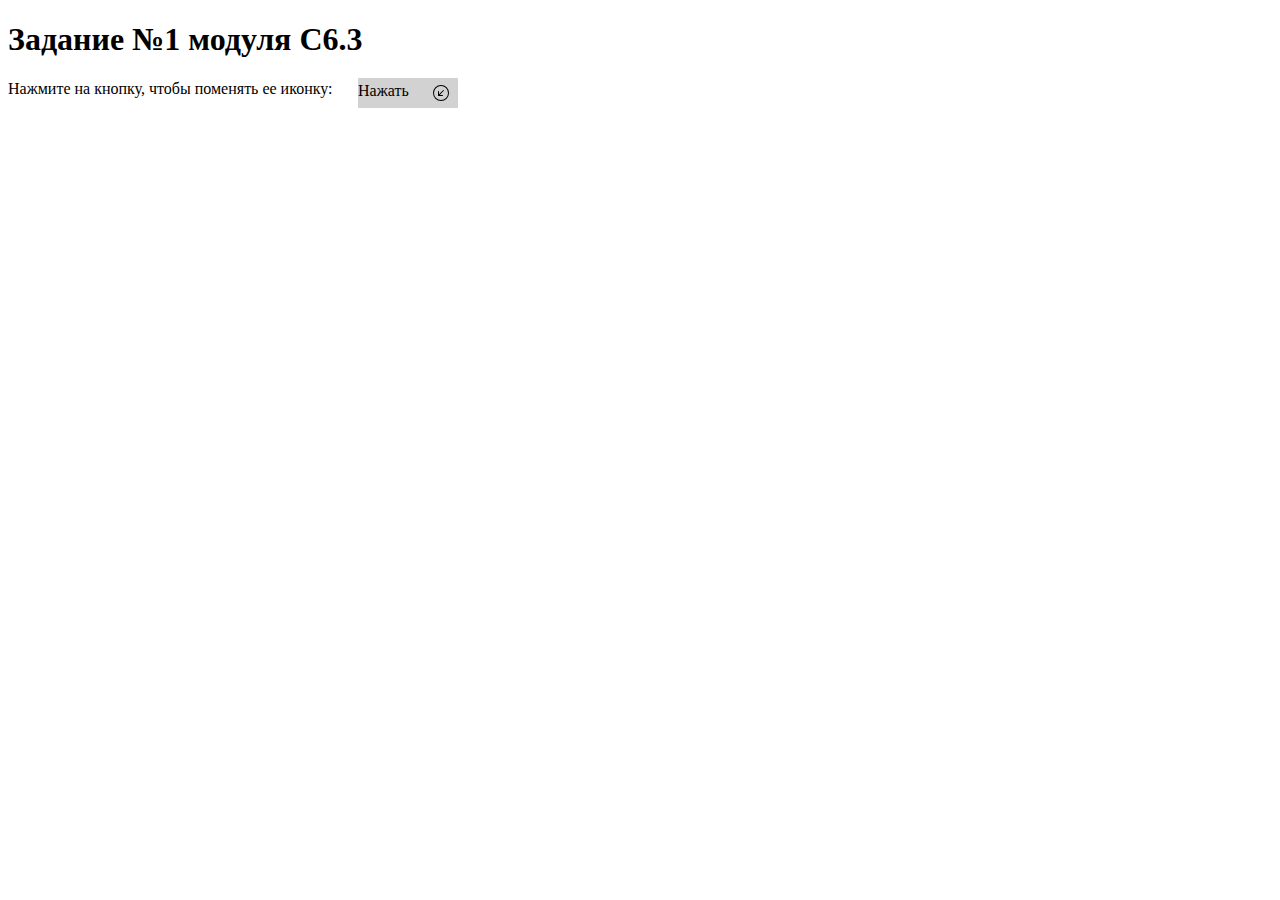
<file: module C6_homework/homework1  C6_3/index.html>
<!DOCTYPE html>
<html>
<head>
  <meta charset="utf-8">
  <link href="css/style.css" type="text/css" rel="stylesheet">

  <title>Задание №1 модуля C6.3</title>
</head>
<body>
  <h1>Задание №1 модуля C6.3</h1>
  <div class="text">Нажмите на кнопку, чтобы поменять ее иконку:</div>
  <!-- <button class="btn">Нажать</button> -->
  <div class="btn">Нажать</div>
  
  <div class="btn_icon btn_icon1">
    <svg id="" xmlns="http://www.w3.org/2000/svg" width="16" height="16" fill="currentColor" class="bi bi-arrow-down-left-circle" viewBox="0 0 16 16">
      <path fill-rule="evenodd" d="M1 8a7 7 0 1 0 14 0A7 7 0 0 0 1 8zm15 0A8 8 0 1 1 0 8a8 8 0 0 1 16 0zm-5.904-2.854a.5.5 0 1 1 .707.708L6.707 9.95h2.768a.5.5 0 1 1 0 1H5.5a.5.5 0 0 1-.5-.5V6.475a.5.5 0 1 1 1 0v2.768l4.096-4.097z"/>
    </svg>
  </div>
 
  <div class="btn_icon btn_icon2">
    <svg id="" xmlns="http://www.w3.org/2000/svg" width="16" height="16" fill="currentColor" class="bi bi-arrow-down-left-circle-fill" viewBox="0 0 16 16">
      <path d="M16 8A8 8 0 1 0 0 8a8 8 0 0 0 16 0zm-5.904-2.803a.5.5 0 1 1 .707.707L6.707 10h2.768a.5.5 0 0 1 0 1H5.5a.5.5 0 0 1-.5-.5V6.525a.5.5 0 0 1 1 0v2.768l4.096-4.096z"/>
    </svg>
  </div>

  <script src="js/main.js"></script>
</body>
</html>
</file>
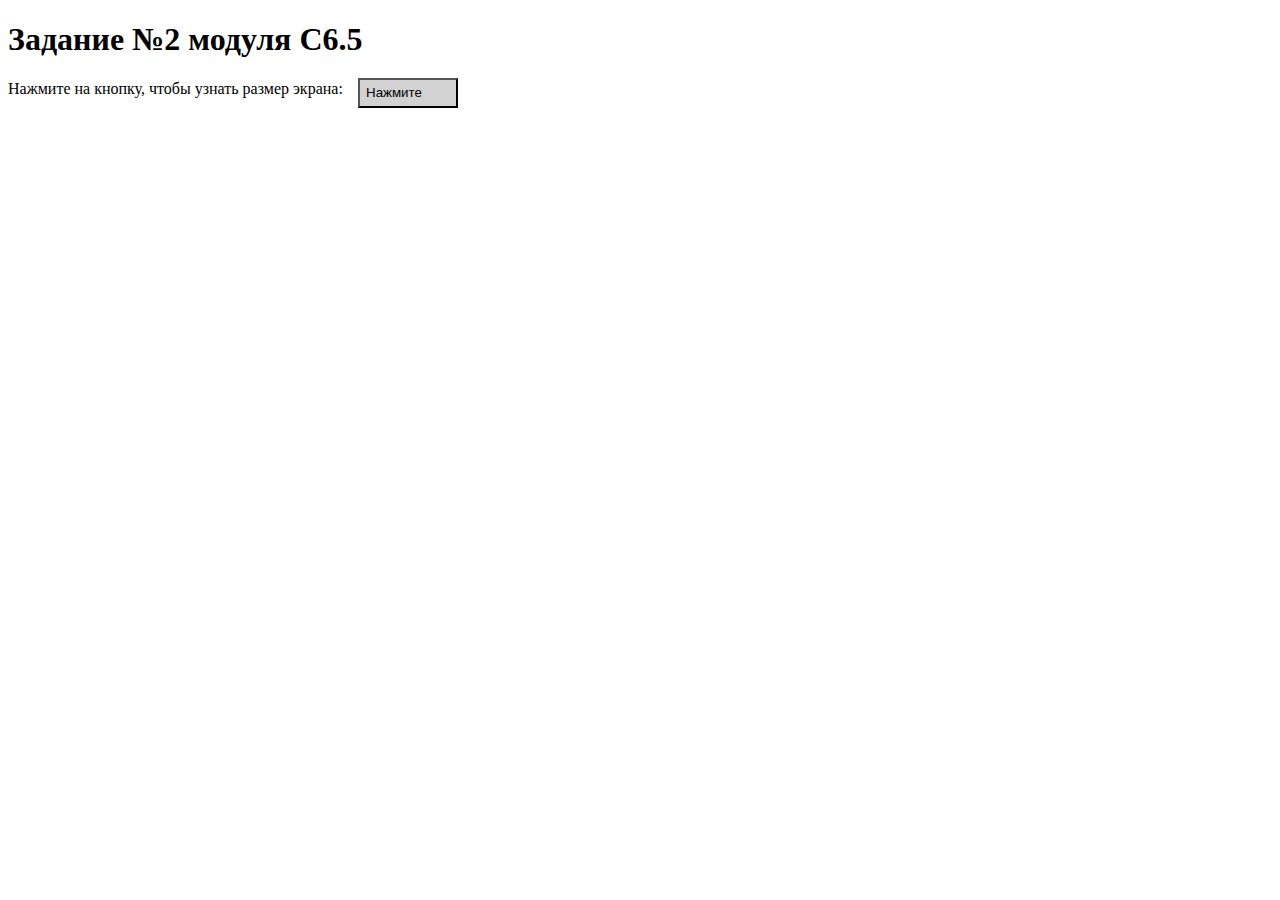
<file: module C6_homework/homework2 C6_5/index.html>
<!DOCTYPE html>
<html>
<head>
  <meta charset="utf-8">
  <link href="css/style.css" type="text/css" rel="stylesheet">

  <title>Задание №2 модуля C6.5</title>
</head>
<body>
  <h1>Задание №2 модуля C6.5</h1>
  <div class="text">Нажмите на кнопку, чтобы узнать размер экрана:</div>
  <button class="btn">Нажмите</button>

  <script src="js/main.js"></script>
</body>
</html>
</file>
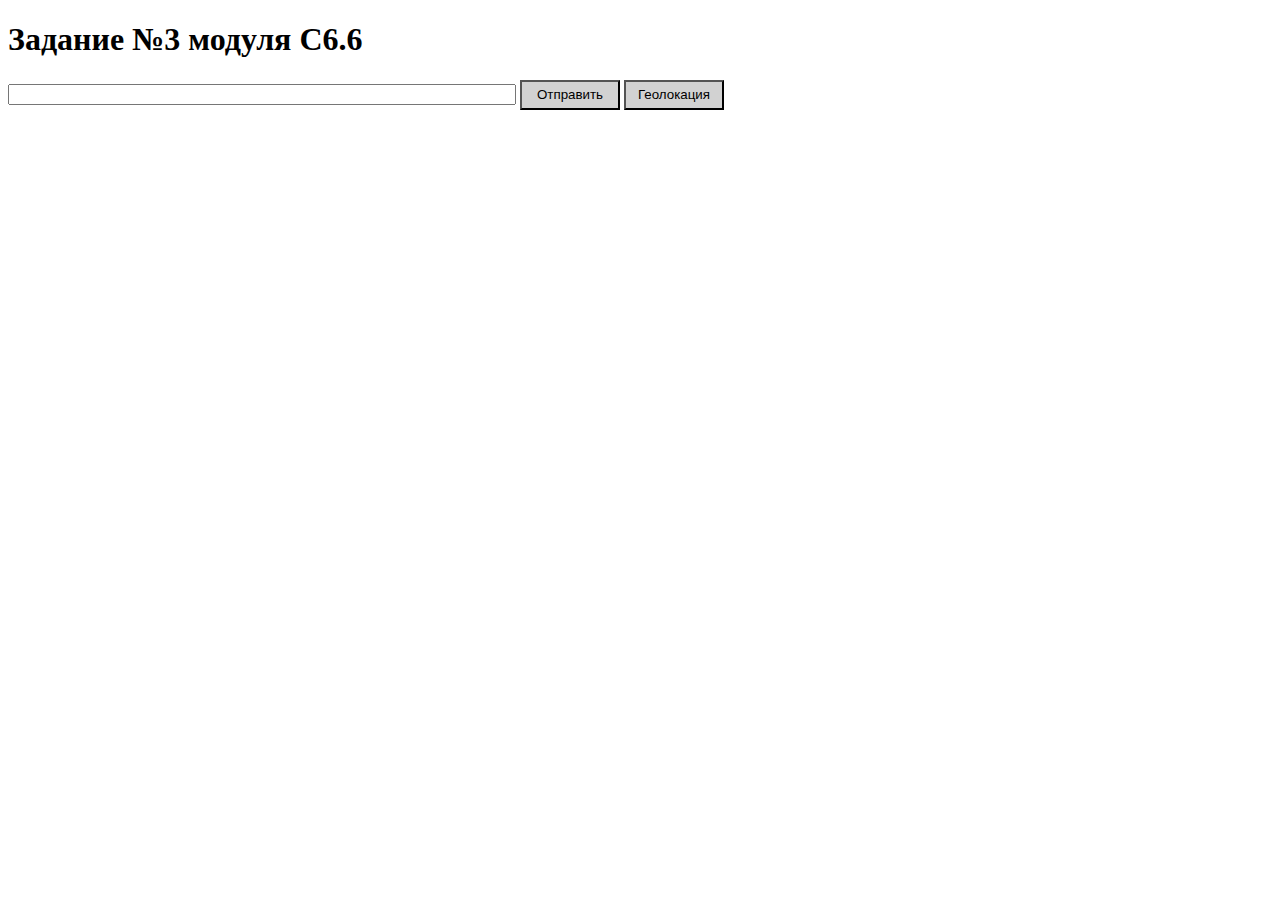
<file: module C6_homework/homework3 C6_6/index.html>
<!DOCTYPE html>
<html>
<head>
  <meta charset="utf-8">
  <link href="css/style.css" type="text/css" rel="stylesheet">

  <title>Задание №3 модуля C6.6</title>
</head>
<body>
  <h1>Задание №3 модуля C6.6</h1>
  <input class="input_text" type="text">
  <button class="button button_send_text">Отправить</button>
  <button class="button button_send_coord">Геолокация</button>
  <div class="message_window">
  </div>

  <script src="js/main.js"></script>
</body>
</html>
</file>
<file: module C6_homework/homework1  C6_3/css/style.css>
.text{
  display: block;
}

.btn{
  position: relative;
  left: 350px;
  top: -20px;

  cursor: pointer;
  width: 100px;
  height: 30px;

  background-color: rgb(210, 210, 210);

  text-align: left;
  line-height: 25px;
}

.btn_icon{
  position:  relative;
  left: 425px;
  top: -43px;
  height: 16px;
  width: 10px;
  
  background: transparent;
}

.btn_icon1{
  display: block;
}

.btn_icon2{
  display: none;
}
</file>
<file: module C6_homework/homework2 C6_5/css/style.css>
.text{
  display: block;
}

.btn{
  position: relative;
  left: 350px;
  top: -20px;

  cursor: pointer;
  width: 100px;
  height: 30px;

  background-color: rgb(210, 210, 210);

  text-align: left;
}

.btn_icon{
  position:  relative;
  left: 425px;
  top: -43px;
  height: 16px;
  width: 10px;
  
  background: transparent;
}

.btn_icon1{
  display: block;
}

.btn_icon2{
  display: none;
}
</file>
<file: module C6_homework/homework3 C6_6/css/style.css>
.text{
  display: block;
}

.input_text{
  width: 500px;
}

.button{
  position: relative;

  cursor: pointer;
  width: 100px;
  height: 30px;

  background-color: rgb(210, 210, 210);

  text-align: center;
}

.message_window{
  display: block;
  position: relative;
  top: 15px;

  width: 600px;
  height: 200px;
}
</file>
